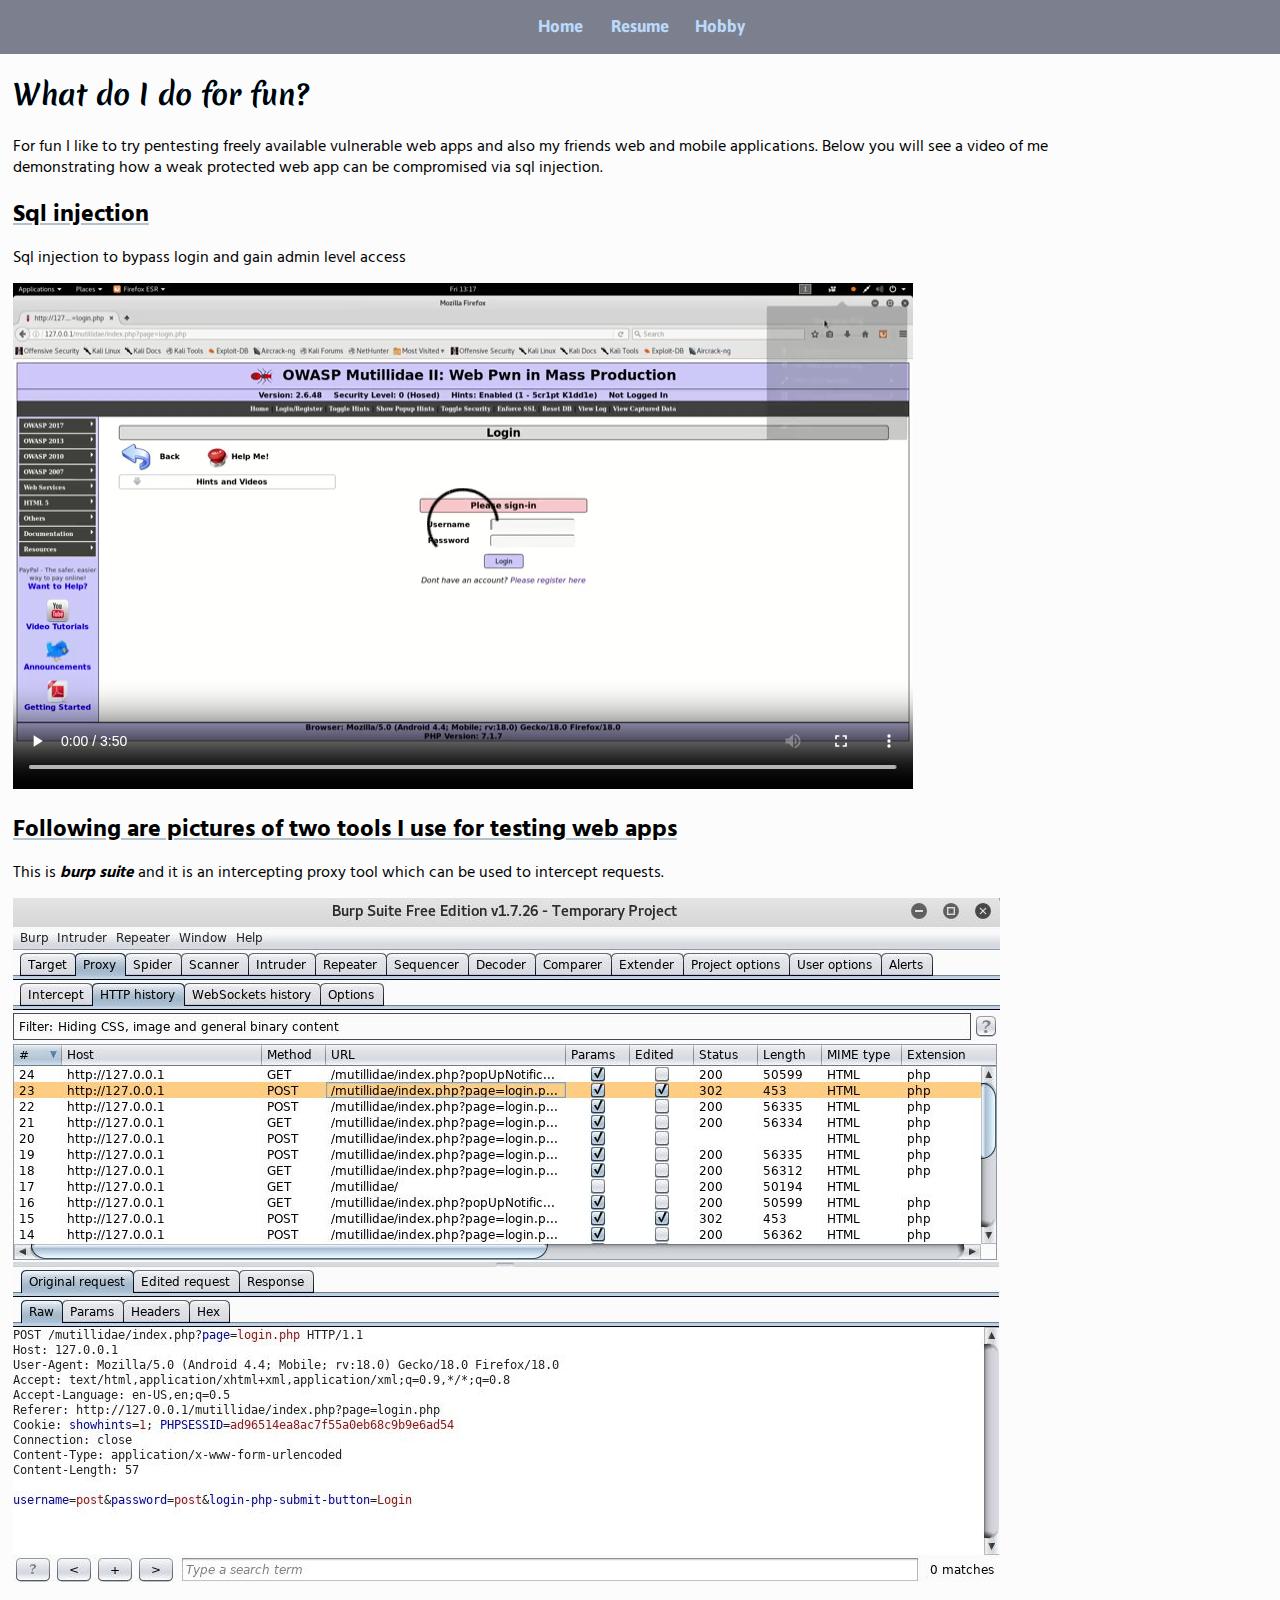
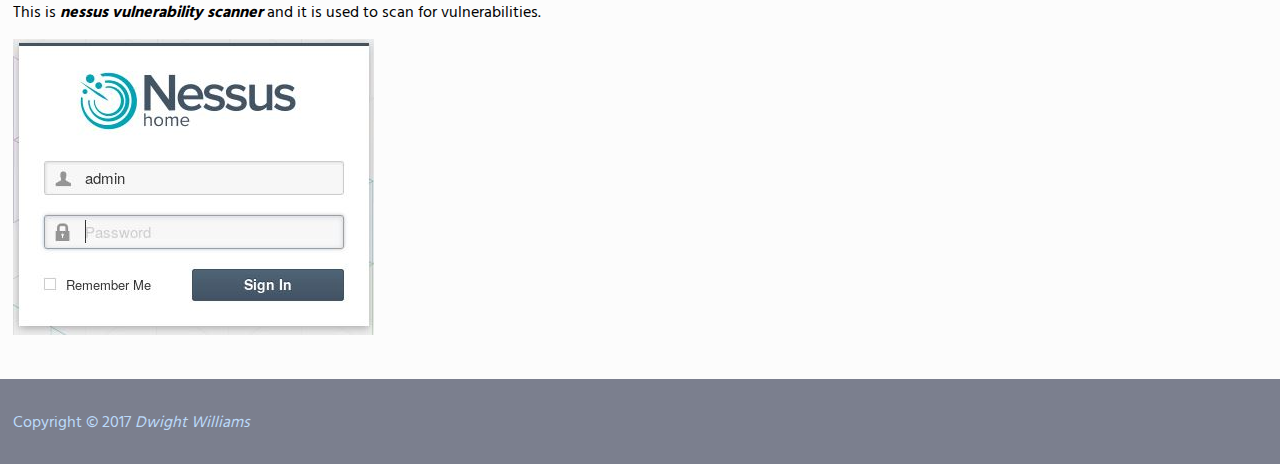
<file: hobby.html>
<!DOCTYPE html>
<html lang="en">
  <head>
    <meta charset="utf-8">
    <title>Fun Page</title>
    <link rel="stylesheet" href="reset.css">
    <link href="https://fonts.googleapis.com/css?family=Merienda%7CHind+Vadodara%7CAsap" rel="stylesheet"> 
    <link rel="stylesheet" href="my.css">
  </head>
  <body>
    <header class="filler_head">
    <nav class="nav1">
        <ul>
          <li class="lis"><a href="index.html" title="home_page" class="a"><strong>Home</strong></a></li>
          <li class="lis"><a href="resume.html" title="resume" class="a"><strong>Resume</strong></a></li>
          <li class="lis"><a href="#" title="hobby" class="a"><strong>Hobby</strong></a></li>
        </ul>
    </nav>
    </header>
    <section class="sec">
      <h1 class="h1">What do I do for fun?</h1>
      <p>For fun I like to try pentesting freely available vulnerable web apps and also my friends web and mobile applications. 
         Below you will see a video of me demonstrating how a weak  protected web app can be compromised via sql injection.
      </p>
    <section>
      <h2 class="h2_decoration">Sql injection</h2>
      <p>Sql injection to bypass login and gain admin level access</p>
      <figure>
        <video id="vid" src="media/resize.mp4" controls>
        </video>
      </figure>
      <section>
        <h2 class="h2_decoration">Following are pictures of two tools I use for testing web apps</h2>
        <p>This is <em><strong>burp suite</strong></em> and it is an intercepting proxy tool which can be used to intercept requests.</p>
        <img class="img" src="media/burp.jpg" alt='burpsuite'/>
        <p>This is <em><strong>nessus vulnerability scanner</strong></em> and it is used to scan for vulnerabilities.</p>
        <img class="img" src="media/nessus_home_scanner.jpg" alt="nessus"/>
      </section>
    </section>
    </section>
    <footer class="fillier_foot2">
      <p class="footer_p">
        Copyright &copy; 2017 <em>Dwight Williams</em>
      </p>
    </footer>
  </body>
</html>
</file>
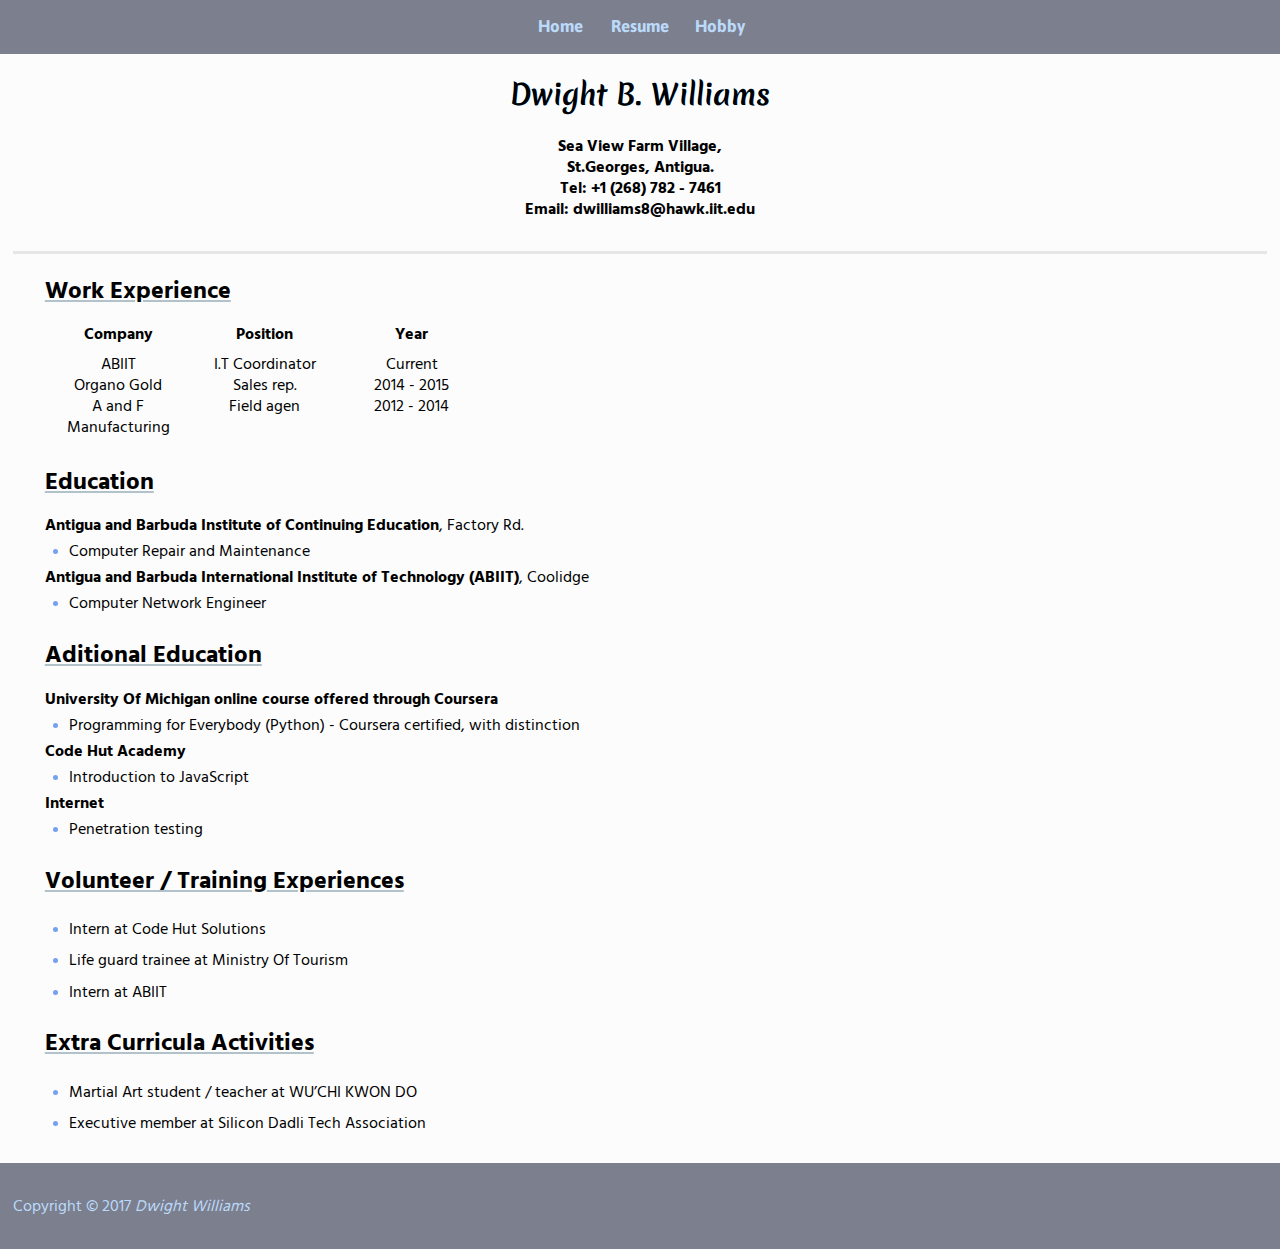
<file: resume.html>
<!DOCTYPE html>
<html lang="en">
  <head>
    <meta charset="utf-8">
    <title>Dwight's Resume</title>
    <link rel="stylesheet" href="reset.css">
    <link href="https://fonts.googleapis.com/css?family=Merienda%7CHind+Vadodara%7CAsap" rel="stylesheet"> 
    <link rel="stylesheet" href="my.css">
  </head>
  <body>
    <header class="filler_head">
      <nav class="nav1">
        <ul>
          <li class="lis"><a href="index.html" title="home_page" class="a"><strong>Home</strong></a></li>
          <li class="lis"><a href="#" title="resume" class="a"><strong>Resume</strong></a></li>
          <li class="lis"><a href="hobby.html" title="hobby" class="a"><strong>Hobby</strong></a></li>
        </ul>
      </nav>
    </header>
    <section class="sec">
      <header id="r_h" >
        <h1 class="h1">Dwight B. Williams</h1>
        <p class="bold_p">Sea View Farm Village, 
        <p class="bold_p">St.Georges, Antigua.</p> 
        <p class="bold_p">Tel: +1 (268) 782 - 7461</p> 
        <p class="bold_p">Email: dwilliams8@hawk.iit.edu</p>
      </header>
      <section id="sec_body">
      <h2 class="h2_decoration">Work Experience</h2>
      <p id="row1" class="tabp">Company</p><p id="row1_2" class="tabp">Position</p><p id="row1_3" class="tabp">Year</p>
      <p id="row2" class="tabp">ABIIT</p><p id="row2_2" class="tabp">I.T Coordinator</p><p id="row2_3" class="tabp">Current</p>
      <p id="row3" class="tabp">Organo Gold</p><p id="row3_2" class="tabp">Sales rep. </p><p id="row3_3" class="tabp">2014 - 2015</p>
      <p id="row4" class="tabp">A and F Manufacturing </p><p id="row4_2" class="tabp">Field agen</p><p id="row4_3" class="tabp">2012 - 2014</p>
    
    <section id="edu">
      <h2 id="setedu" class="h2_decoration">Education</h2>
      <p><strong>Antigua and Barbuda Institute of Continuing Education</strong>, Factory Rd.</p>
      <ul>
        <li class="bullet"><p>Computer Repair and Maintenance</p></li>
      </ul>
      <p><strong>Antigua and Barbuda International Institute of Technology (ABIIT)</strong>, Coolidge</p>
      <ul>
        <li class="bullet"><p>Computer Network Engineer</p></li>
      </ul>
    </section>
    <section id="edu2">
      <h2 class="h2_decoration">Aditional Education</h2>
      <p><strong>University Of Michigan online course offered through Coursera</strong></p>
      <ul>
        <li class="bullet"><p>Programming for Everybody (Python) - Coursera certified, with distinction</p></li>
      </ul>
      <p><strong>Code Hut Academy</strong></p>
      <ul>
        <li class="bullet"><p>Introduction to JavaScript</p></li>
      </ul>
      <p><strong>Internet</strong></p>
      <ul>
        <li class="bullet"><p>Penetration testing</p></li>
      </ul>
    </section>
    <section>
      <h2 class="h2_decoration">Volunteer / Training Experiences</h2>
      <ul>
        <li class="bullet"><p>Intern at Code Hut Solutions</p></li>
        <li class="bullet"><p>Life guard trainee at Ministry Of Tourism</p></li>
        <li class="bullet"><p>Intern at ABIIT</p></li>
      </ul>
    </section>
    <section>
      <h2 class="h2_decoration">Extra Curricula Activities</h2>
      <ul>
        <li class="bullet"><p>Martial Art student / teacher at WU’CHI KWON DO</p></li>
        <li class="bullet"><p>Executive member at Silicon Dadli Tech Association</p></li>
      </ul>
    </section>
    </section>
    </section>
    <footer class="fillier_foot2">
      <p class="footer_p">
        Copyright &copy; 2017 <em>Dwight Williams</em>
      </p>
    </footer>
  </body>
</html>
</file>
<file: my.css>
body{
  background-color: #fcfcfc;
}
/*
th{
  padding-bottom: 1em;
}

td{
  text-align: center;
}*/

h2{
  font-family: 'Hind Vadodara', sans-serif;
  font-size: 24px;
  font-weight: bold;
  margin-top: 0.9375em;
  margin-bottom: 0.9375em;
  text-decoration: underline;
}

em{
  font-style: italic;
}

strong{
  font-weight: bold;
}

p{
  line-height: 1.32em;
  font-family: 'Hind Vadodara', sans-serif;
  width: 90%;
}

nav ul li a:hover{
  color: #73c5fe;/*#81c8f8; #0ca3fa;*/
}

nav ul li a:active{
  color: #bbdafa;
}

nav ul{
  width: 240px;
  margin-right: auto;
  margin-left: auto;
}

#r_h{
  text-align: center;
  padding-bottom: 2em;
  border-bottom: 3px solid #e6e6e6;
}

#map{
  margin-top:1%;
  width:90%;
  height:500px;
  margin-bottom:1%;
  overflow:hidden;
  margin-left:auto;
  margin-right:auto;
  border: 3px solid #558ef1;
}

#hr2{
  margin-left: 1%;
}

#vid{
  margin-top: 1em;
}

#sec_body{
  margin-left: 2em;
}

#b2t{
  text-decoration: none;
  font-size: 1.125em;
  color: #be290e;/*#9e46f0;*/
  font-weight: bold;
}

#b2t:hover{
  color: #f3320f;/*#c086f6;*/
}

#row2,#row3,#row4{
  clear: both;
}



#edu{
  clear:both;
  padding-top:0.5em;
}

#row1,#row1_2,#row1_3{
  font-weight: bold;
  margin-bottom:0.5em;
}

.h1{
  clear: both;
  margin-top: 0.9375em;
  margin-bottom: 0.9375em;
  font-weight: bold;
  font-size: 28px;
  font-family: 'Merienda', cursive;
  text-shadow: 0 0 0.5px #4fb3fb;
}

.header{
  border: solid #cbd7e3;
}

.h2_decoration{
  text-decoration: underline;
  text-decoration-color: #b2c2ca;/*#e5f0f6 ;*/
}

.section_border{
  border: solid blue;
}

.footer_p{
  margin-left: 1%;
  color: #bbdafa;
}

.bold_p{
  font-weight: bold;
  width: 100%;
}

.img{
  margin-top: 1em;
  margin-bottom: 1em;
}

.nav1{
  margin-bottom: 1em;
  width: 20%;
  margin-left: auto;
  margin-right: auto;
}

.bullet{
  list-style-type: disc;
  color: #74a1f0;
  position:relative;
  left:2%;
  padding-left:0px !important;
}

ul li p{
  color: black;
}

.tabp{
  float: left;
  width: 12%;
  text-align:center;
}

.sec {
  margin-left: 1%;
  margin-right: 1%;
  overflow:hidden;
}

#sec_body ul li{
  padding:5px;
}

.fillier_foot{
  position: relative;
  bottom: 0;
  padding-top: 2em;
  padding-bottom: 2em;
  background-color: #7b7f8e;
  width: 100%;
}

.fillier_foot2{
  margin-top: 2%;
  position: relative;
  bottom: 0;
  padding-top: 2em;
  padding-bottom: 2em;
  background-color: #7b7f8e;
  width: 100%;
}

.filler_head{
  padding-top: 0.8em;
  padding-bottom: 1.6em;
  background-color: #7b7f8e;
}

.a{
  color: #bbdafa; 
  text-decoration: none;
  font-family: 'Asap', sans-serif;
  font-size: 17px;
}

.lis{
  list-style-type: none;
  float: left;
  margin-top:0.3125em;
  width: 102.4px;
  text-align: center;
  width:80px;
}

/*.center_ul{
  width: 240px;
  margin-right: auto;
  margin-left: auto;
}*/

.clear{
  clear: both;
}
</file>
